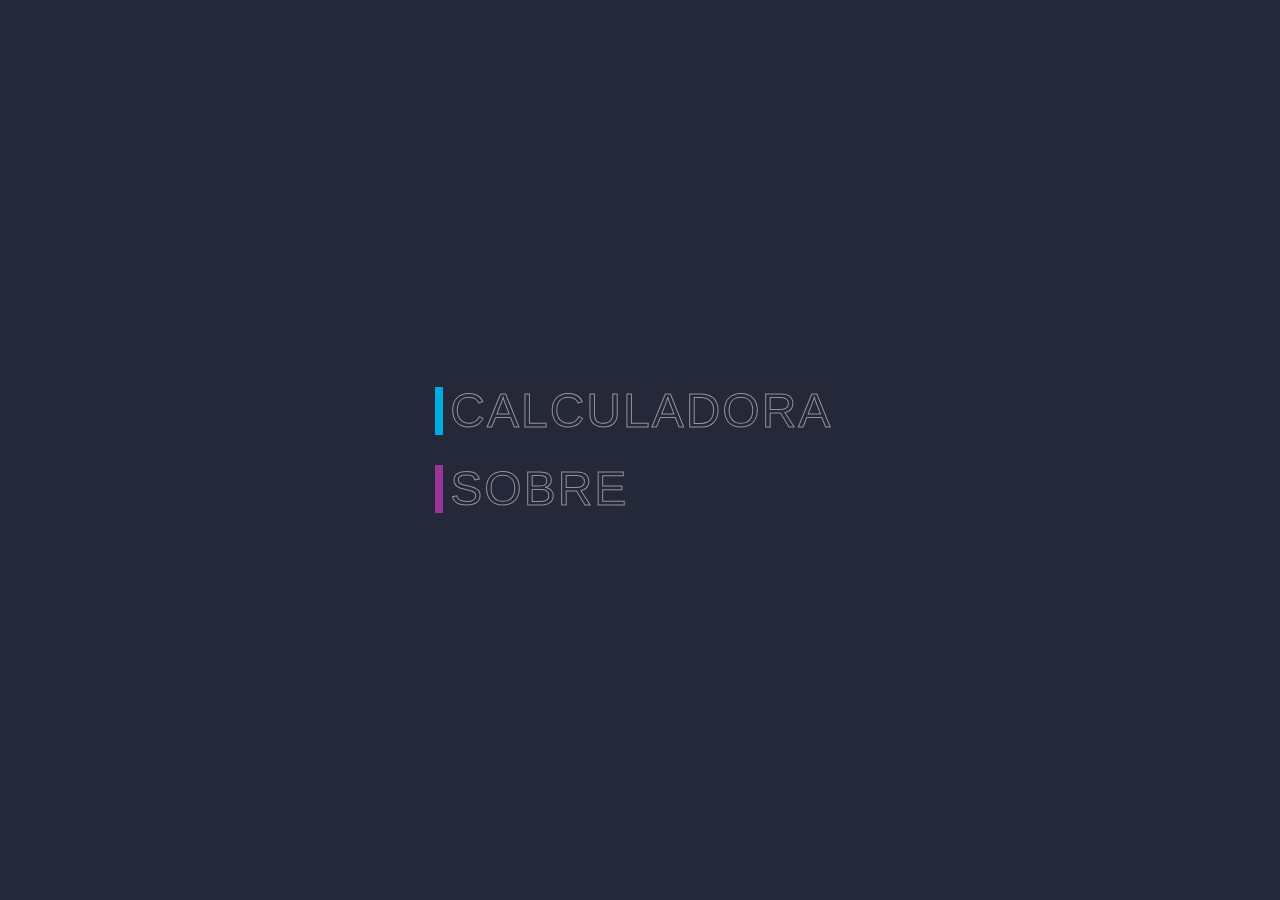
<file: Index.html>
<!doctype html>
<html lang="en">
<head>
  <meta charset="utf-8">
  <title>Site do Churras.com</title>
<body>
  <ul>
    <li style="--clr:#00ade1">
      <a href="Op1.html" data-text="&nbsp;Calculadora">&nbsp;Calculadora&nbsp;</a>
      <li style="--clr:#993399 ">
        <a href="#" data-text="&nbsp;Sobre">&nbsp;Sobre&nbsp;</a>
        <link rel="stylesheet" href="comp1.css">
    </li>
  </ul>
</body>

</html>
</file>
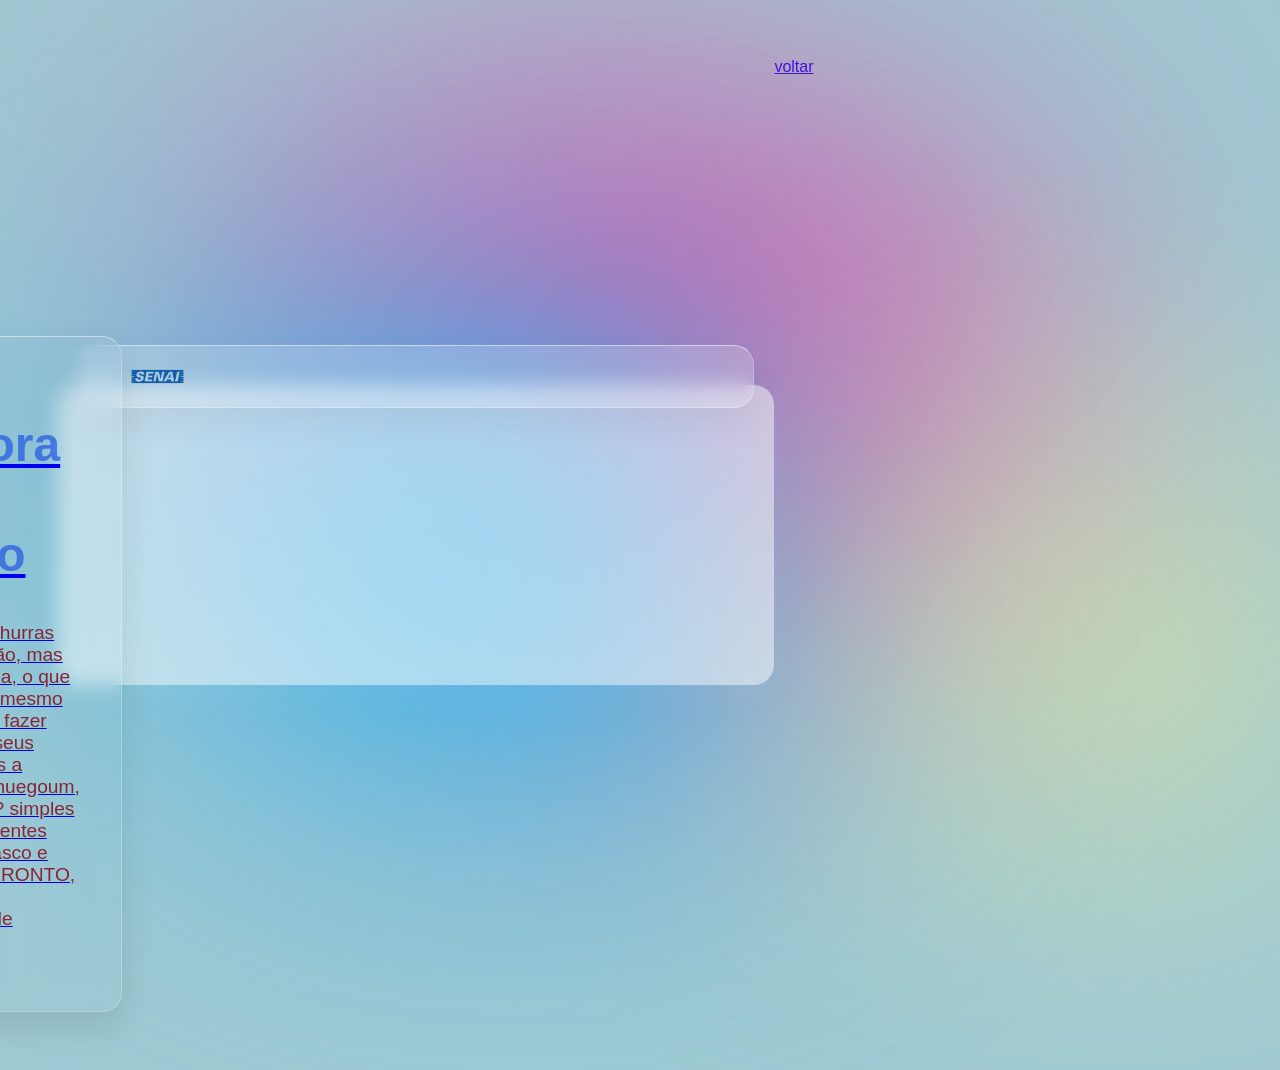
<file: Op1.html>
<!doctype html>
<html lang="en">
<head>
  <meta charset="utf-8">
  <title>WebSite</title>
  <link rel="stylesheet" href="https://stackpath.bootstrapcdn.com/font-awesome/4.7.0/css/font-awesome.min.css">
  <style>
    *{
      margin: 200;
      padding: 0;
      box-sizing: border-box;
      font-family: 'Poppins', sans-serif;
    }

    .login-box {
  position: absolute;
  top: 50%;
  left: 50%;
  width: 400px;
  padding: 40px;
  transform: translate(-50%, -50%);
  background: rgba(0,0,0,.5);
  box-sizing: border-box;
  box-shadow: 0 15px 25px rgba(0,0,0,.6);
  border-radius: 10px;
}
    body{
      background-color: #9fc9d3;
    }
    section .color{
      position: absolute;
      filter: blur(150px);
    }
    section .color:nth-child(1){
      background: #ff359b;
      width: 60%;
      height: 60%;
      top: 15%;
      border-radius: 30% 70% 70% 30% / 30% 30% 70% 70% ;
    }
    section .color:nth-child(2){
      background: #00d2ff;
      width: 50%;
      height: 50%;
      bottom: 15%;
      left: 10%;
      border-radius: 78% 22% 28% 72% / 30% 30% 70% 70% ;
    }
    section .color:nth-child(3){
      background: #fffd87;
      width: 30%;
      height: 30%;
      bottom: 15%;
      right: 0;
      border-radius: 32% 68% 28% 72% / 52% 72% 28% 48%  ;
    }
    section{
      display: flex;
      justify-content: center;
      align-items: center;
      min-height: 100vh;
      background: cover;
      background-position: center;
      background-attachment: fixed;
      padding: 50px;
    }
    .container{
      position: relative;
      width: calc(100% - 100px);
      min-height: calc(100vh - 200px);
      min-height:300px;
      background: rgb(255, 255, 255, 0.5);
      box-shadow: 0 15px 35px rgb(255, 255, 255, 0.05);
      border-radius: 20px;
      display: flex;
      justify-content: space-between;
      align-items: center;
      padding: 50px;
    }
    header{
      position: absolute;
      top: -40px;
      right: 20px;
      left: 20px;
      padding: 20px 50px;
      display: flex;
      justify-content: space-between;
      align-items: center;
      background: rgba(255, 255, 255, 0.2);
      box-shadow: 0 15px 35px rgba(0, 0, 0, 0.05);
      border-radius: 20px;
      backdrop-filter: blur(10px);
      border: 1px solid rgba(255, 255, 255, 0.25);
      border-top: 1px solid rgba(255, 255, 255, 0.5);
      border-left: 1px solid rgba(255, 255, 255, 0.5);
    }
}

.login-box a span {
  position: absolute;
  display: block;
}

.login-box a span:nth-child(1) {
  top: 0;
  left: -100%;
  width: 100%;
  height: 2px;
  background: linear-gradient(90deg, transparent, #03e9f4);
  animation: btn-anim1 1s linear infinite;
}

@keyframes btn-anim1 {
  0% {
    left: -100%;
  }
  50%,100% {
    left: 100%;
  }
}

.login-box a span:nth-child(2) {
  top: -100%;
  right: 0;
  width: 2px;
  height: 100%;
  background: linear-gradient(180deg, transparent, #03e9f4);
  animation: btn-anim2 1s linear infinite;
  animation-delay: .25s
}

@keyframes btn-anim2 {
  0% {
    top: -100%;
  }
  50%,100% {
    top: 100%;
  }
}

.login-box a span:nth-child(3) {
  bottom: 0;
  right: -100%;
  width: 100%;
  height: 2px;
  background: linear-gradient(270deg, transparent, #03e9f4);
  animation: btn-anim3 1s linear infinite;
  animation-delay: .5s
}

@keyframes btn-anim3 {
  0% {
    right: -100%;
  }
  50%,100% {
    right: 100%;
  }
}

.login-box a span:nth-child(4) {
  bottom: -100%;
  left: 0;
  width: 2px;
  height: 100%;
  background: linear-gradient(360deg, transparent, #03e9f4);
  animation: btn-anim4 1s linear infinite;
  animation-delay: .75s
}

@keyframes btn-anim4 {
  0% {
    bottom: -100%;
  }
  50%,100% {
    bottom: 100%;
  }
}
    
    header ul{
      display: flex;
    }
    header ul li{
      list-style: none;
      margin: 0 10px;
    }
    header ul li a{
      text-decoration: none;
      font-weight: 500;
      color: #8d1f1f;
      padding: 8px 15px;
      border-radius: 25px;
    }
    header ul li a:hover,
    header ul li a.activo{
      background: #fff;
      box-shadow: 0 5px 18px rgba(0, 0, 0, 0.1);
    }
    .contenido{
      transform: translateX(-1100px);
      max-width: 700px;
      box-shadow: 0 15px 35px rgba(0, 0, 0, 0.1);
      border-radius: 20px;
      backdrop-filter: blur(10px);
      border: 1px solid rgba(255, 255, 255, 0.25);
      border-top: 1px solid rgba(255, 255, 255, 0.5);
      border-left: 1px solid rgba(255, 255, 255, 0.5);
      padding: 40px;
      padding-left: 110px;
      margin-top: 260px;
      
    }
    .contenido h2{
      font-size: 3em;
      color: #1e53e4b0;
    }
    .contenido p{
      font-size: 1.2em;
      color: #8a2435;
    }
    .contenido a{
      display: inline-block;
      padding: 15px 30px;
      background: rgb(194, 27, 27);
      color: #8a2435;
      margin-top: 20px;
      margin-left: 200px;
      border-radius: 30px;
      text-decoration: none;
      font-size: 1.2em;
      font-weight: 500;
      box-shadow: 0 5px 10px rgba(0, 0, 0, 0.1);
    }
    .img img{
      max-width: 300px;
      animation: animate 3.5s linear infinite;
    }
    @keyframes animate{
      0%, 100%
      {
        transform: translateY(25px);
      }
      50%{
        transform: translateY(50px);
      }
    }
    .iconos{
      position: absolute;
      right: -25px;
      display: flex;
      justify-content: center;
      align-items: center;
      flex-direction: column;
    }
    .iconos li{
      list-style: none;
    }
    .iconos li a{
      position: relative;
      width: 50px;
      height: 50px;
      margin: 15px 0;
      display: inline-block;
      border: 1px solid rgba(255, 255, 255, 0.4);
      border-right: 1px solid rgba(255, 255, 255, 0.2);
      border-bottom: 1px solid rgba(255, 255, 255, 0.2);
      box-shadow: 0 5px 45px rgba(0, 0, 0, 0.1);
      display: flex;
      justify-content: center;
      align-items: center;
      font-size: 2em;
      color: rgb(60, 54, 54);
      border-radius: 10px;
      text-decoration: none;
      backdrop-filter: blur(2px);
      transition: 0.5s;
      overflow: hidden;
    }
    .iconos li a:hover{
      transform: translateY(-20px);
    }
    .iconos li a::before{
      content: '';
      position: absolute;
      top: 0;
      left: 0;
      width: 50px;
      height: 100%;
      background: rgba(255, 255, 255, 0.5);
      transform: skewX(45deg) translateX(150px);
      transition: 0.5s;
    }
    .iconos li a:hover::before{
      transform: skewX(45deg) translateX(-150px);
    }
    .copy{
      position: absolute;
      bottom: 20px;
      left: 50px;
      color: #8a2435;
    }
  </style>
</head>
<body>  
  <section>
    <div class="color"></div>
    <div class="color"></div>
    <div class="color"></div>
    <div class="container">
      <header>
        <img src="senai.png"  height="10%" width="10%" ></div>  
        
     <a href="#">voltar
        
<ul>
</ul>
</header>
<div class="contenido">
        <h2>Calculadora de Churrasco</h2>
        <P>Você ja marcou aquele Churras com os amigos no feriadão, mas sempre tem aquela duvida, o que cada um vai levar ou ate mesmo quanto Reais precisa pra fazer aquele Churras??. Bom seus problemas acabaram pois a calculadora de churras chuegoum, mas como ela funciona?? simples so inserir quantos ingredientes vão ser usados no churrasco e quantas pessoas vão e PRONTO, sai uma tabela com tudo detalhado, então chega de surpresas.</P>
    </div>
  </section>
</body>
</html>
</file>
<file: comp1.css>
*{
    margin: 0;
    padding: 0;
    box-sizing: border-box;
    font-family: 'Poppins', sans-serif;
  }
  body{
    display: flex;
    justify-content: center;
    align-items: center;
    min-height: 100vh;
    background: #252839;
  }
  ul{
    position: relative;
    display: flex;
    flex-direction: column;
    gap: 30px;
  }
    ul li{
    position: relative;
    list-style: none;
  }
  ul li a{
    position: relative;
    font-size: 3em;
    text-decoration: none;
    line-height: 1em;
    letter-spacing: 2px;
    text-transform: uppercase;
    color: transparent;
    -webkit-text-stroke: 1px rgba(255,255,255,0.5);
  }
  ul li a::before{
    content: attr(data-text);
    position: absolute;
    color: var(--clr);
    width: 0;
    overflow: hidden;
    transition: 1s;
    border-right: 8px solid  var(--clr);
    -webkit-text-stroke: 1px  var(--clr);
  }
  ul li a:hover::before{
    width: 100%;
    filter: drop-shadow(0 0 25px var(--clr));
  }
</file>
